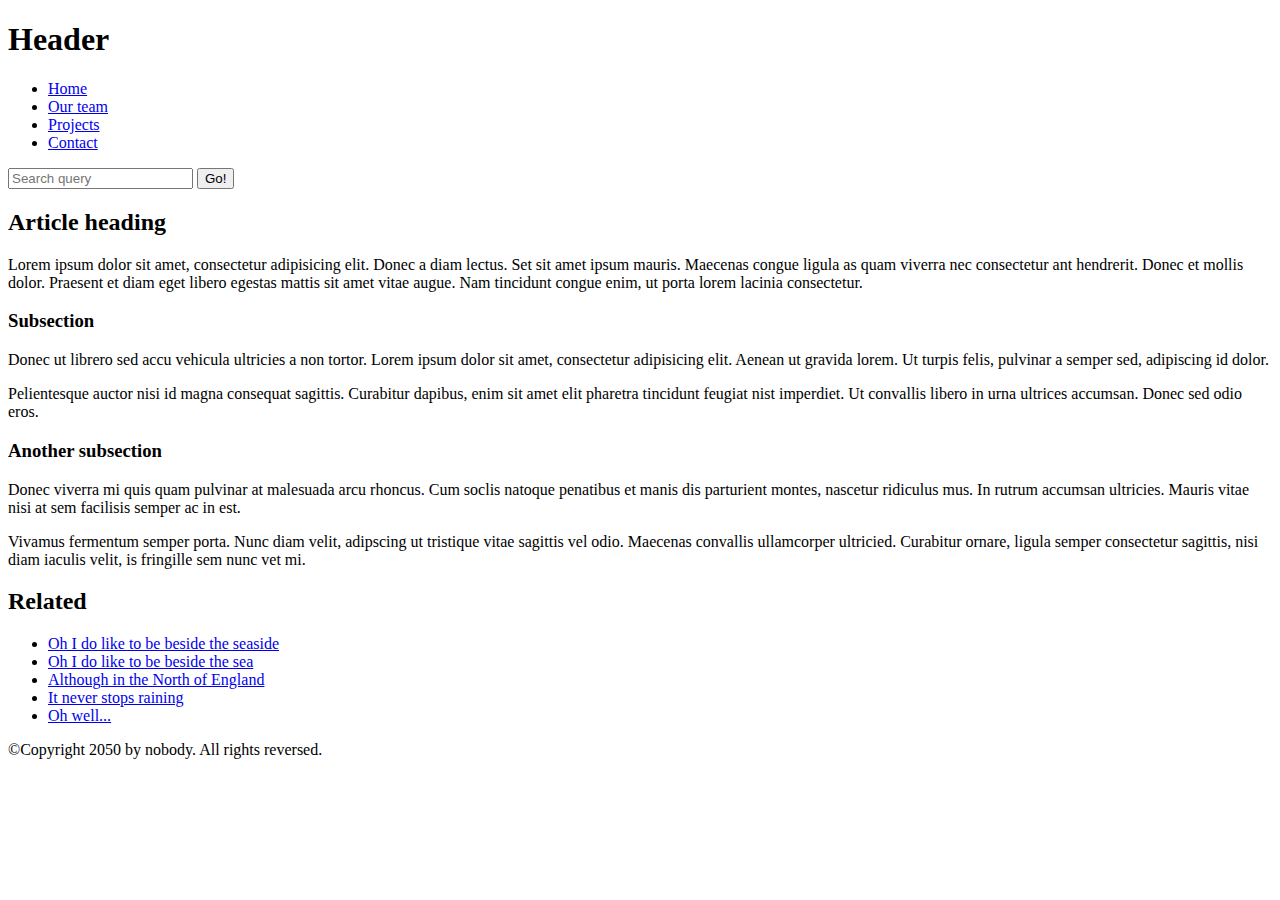
<file: 2.html>
<!DOCTYPE html>
<html>
  <head>
    <meta charset="utf-8">

    <title>My page title</title>
    

    <!-- as três linhas abaixo são uma correção para que elementos semânticos HTML5 funcionem em versões antigas do Internet Explorer-->
    <!--[if lt IE 9]>
      <script src="https://cdnjs.cloudflare.com/ajax/libs/html5shiv/3.7.3/html5shiv.js"></script>
    <![endif]-->
  </head>

  <body>
    <!-- Esse é o cabeçalho (header) principal que vai ser usado em todas as páginas do nosso website -->

    <header>
      <h1>Header</h1>
    </header>

    <nav>
      <ul>
        <li><a href="#">Home</a></li>
        <li><a href="#">Our team</a></li>
        <li><a href="#">Projects</a></li>
        <li><a href="#">Contact</a></li>
      </ul>

       <!-- Um formulário de pesquisa é uma outra maneira não linear comum de navegar por um site. -->

       <form>
         <input type="search" name="q" placeholder="Search query">
         <input type="submit" value="Go!">
       </form>
     </nav>

    <!-- Esse é o conteúdo principal da nossa página -->
    <main>

      <!-- Contém um artigo -->
      <article>
        <h2>Article heading</h2>

        <p>Lorem ipsum dolor sit amet, consectetur adipisicing elit. Donec a diam lectus. Set sit amet ipsum mauris. Maecenas congue ligula as quam viverra nec consectetur ant hendrerit. Donec et mollis dolor. Praesent et diam eget libero egestas mattis sit amet vitae augue. Nam tincidunt congue enim, ut porta lorem lacinia consectetur.</p>

        <h3>Subsection</h3>

        <p>Donec ut librero sed accu vehicula ultricies a non tortor. Lorem ipsum dolor sit amet, consectetur adipisicing elit. Aenean ut gravida lorem. Ut turpis felis, pulvinar a semper sed, adipiscing id dolor.</p>

        <p>Pelientesque auctor nisi id magna consequat sagittis. Curabitur dapibus, enim sit amet elit pharetra tincidunt feugiat nist imperdiet. Ut convallis libero in urna ultrices accumsan. Donec sed odio eros.</p>

        <h3>Another subsection</h3>

        <p>Donec viverra mi quis quam pulvinar at malesuada arcu rhoncus. Cum soclis natoque penatibus et manis dis parturient montes, nascetur ridiculus mus. In rutrum accumsan ultricies. Mauris vitae nisi at sem facilisis semper ac in est.</p>

        <p>Vivamus fermentum semper porta. Nunc diam velit, adipscing ut tristique vitae sagittis vel odio. Maecenas convallis ullamcorper ultricied. Curabitur ornare, ligula semper consectetur sagittis, nisi diam iaculis velit, is fringille sem nunc vet mi.</p>
      </article>

      <!-- O contéudo do elemento aside pode ser aninhado dentro do conteúdo do elemento main -->
      <aside>
        <h2>Related</h2>

        <ul>
          <li><a href="#">Oh I do like to be beside the seaside</a></li>
          <li><a href="#">Oh I do like to be beside the sea</a></li>
          <li><a href="#">Although in the North of England</a></li>
          <li><a href="#">It never stops raining</a></li>
          <li><a href="#">Oh well...</a></li>
        </ul>
      </aside>

    </main>

    <!-- Esse é o rodapé principal que vai ser usado em todas as páginas do nosso website -->

    <footer>
      <p>©Copyright 2050 by nobody. All rights reversed.</p>
    </footer>

  </body>
</html>
</file>
